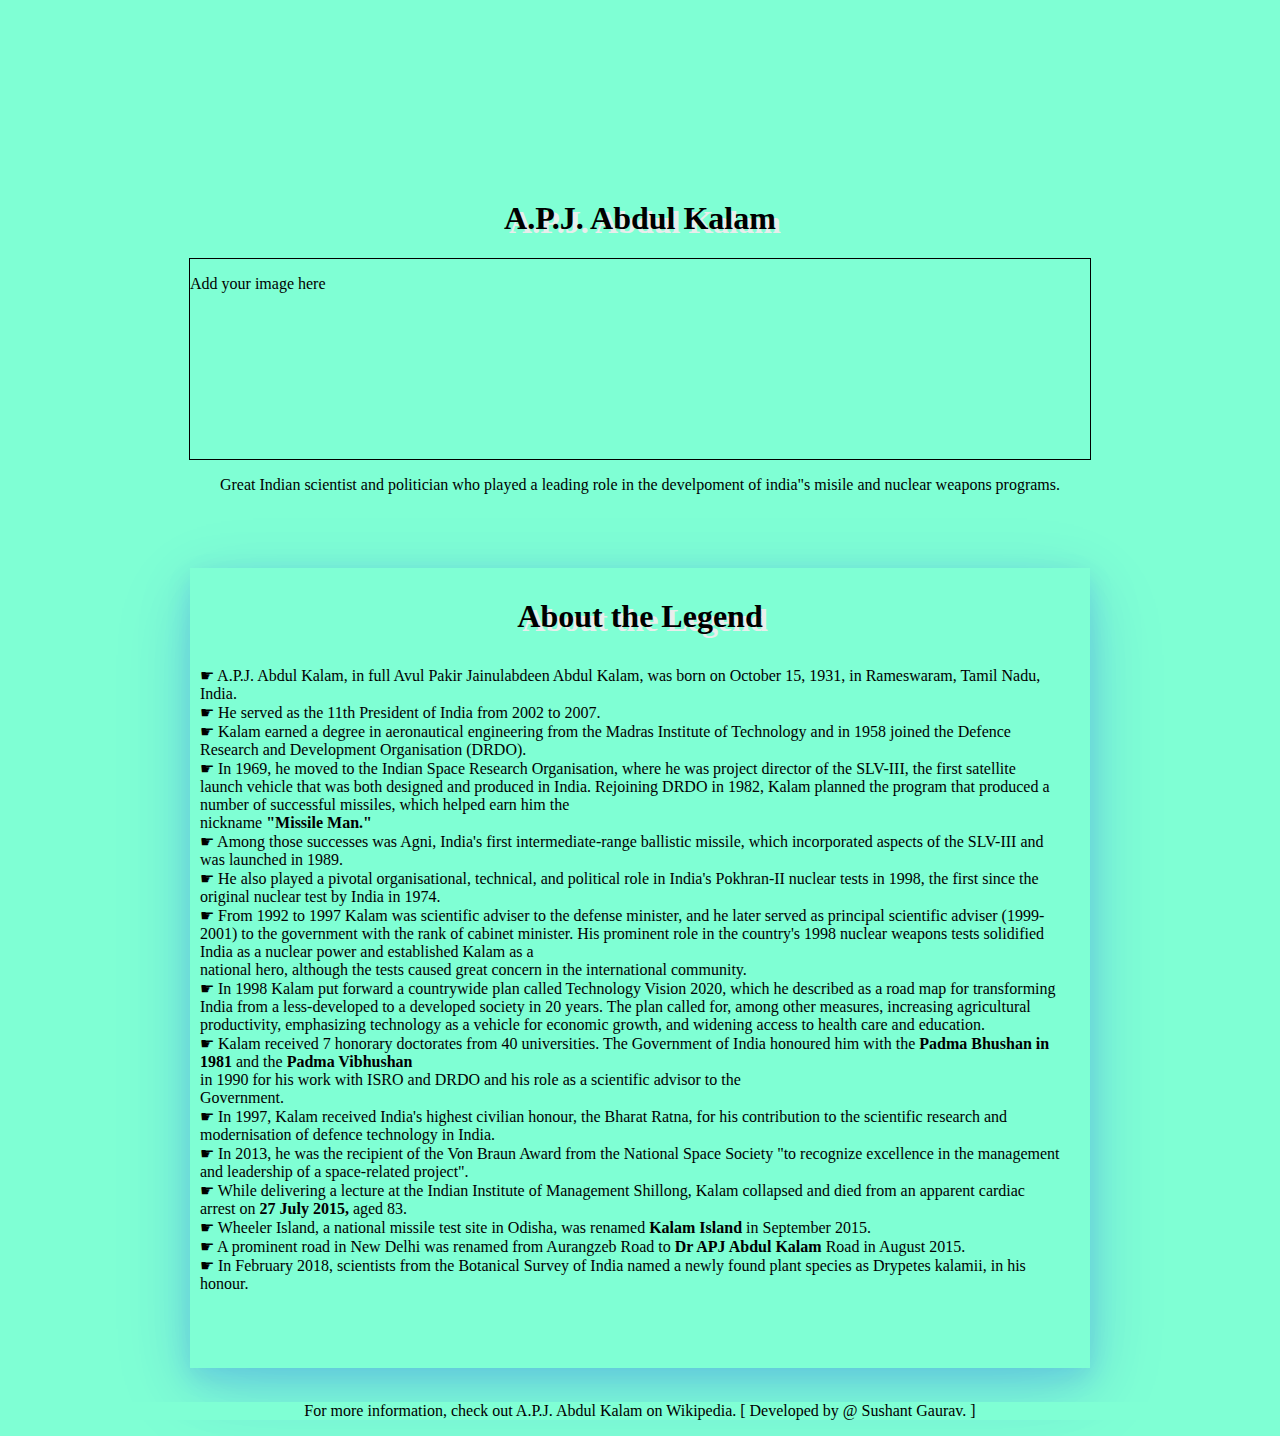
<file: Assignment-1/Kalam_assignment/index.html>
<!DOCTYPE html>
<html lang="en">
  <head>
    <meta charset="UTF-8" />
    <meta http-equiv="X-UA-Compatible" content="IE=edge" />
    <meta name="viewport" content="width=device-width, initial-scale=1.0" />
    <title>CSS ASSIGNMENT 1</title>
    <link rel="stylesheet" href="style.css" />
  </head>
  <body>
    <!-- <div class="container">
      sdsdfdsf
      <div class="border"></div>
    </div> -->
    <div class="container">
      <div class="h1">
        <h1 class="h1_1">A.P.J. Abdul Kalam</h1>
        <div class="img"><p>Add your image here</p></div>
      </div>
      <div class="para">
        <p>
          Great Indian scientist and politician who played a leading role in the
          develpoment of india"s misile and nuclear weapons programs.
        </p>
      </div>
      <br />
      <br />
      <div class="sec">
        <h1 class="sec_2">About the Legend</h1>
        <p>
          ☛ A.P.J. Abdul Kalam, in full Avul Pakir Jainulabdeen Abdul Kalam, was
          born on October 15, 1931, in Rameswaram, Tamil Nadu, <br />
          India. <br />
          ☛ He served as the 11th President of India from 2002 to 2007.
          <br />
          ☛ Kalam earned a degree in aeronautical engineering from the Madras
          Institute of Technology and in 1958 joined the Defence <br />
          Research and Development Organisation (DRDO). <br />
          ☛ In 1969, he moved to the Indian Space Research Organisation, where
          he was project director of the SLV-III, the first satellite <br />
          launch vehicle that was both designed and produced in India. Rejoining
          DRDO in 1982, Kalam planned the program that produced a number of
          successful missiles, which helped earn him the <br />
          nickname <b>"Missile Man." </b><br />
          ☛ Among those successes was Agni, India's first intermediate-range
          ballistic missile, which incorporated aspects of the SLV-III and
          <br />
          was launched in 1989. <br />
          ☛ He also played a pivotal organisational, technical, and political
          role in India's Pokhran-II nuclear tests in 1998, the first since the
          <br />
          original nuclear test by India in 1974. <br />
          ☛ From 1992 to 1997 Kalam was scientific adviser to the defense
          minister, and he later served as principal scientific adviser (1999-
          <br />
          2001) to the government with the rank of cabinet minister. His
          prominent role in the country's 1998 nuclear weapons tests solidified
          India as a nuclear power and established Kalam as a <br />
          national hero, although the tests caused great concern in the
          international community. <br />
          ☛ In 1998 Kalam put forward a countrywide plan called Technology
          Vision 2020, which he described as a road map for transforming <br />
          India from a less-developed to a developed society in 20 years. The
          plan called for, among other measures, increasing agricultural <br />
          productivity, emphasizing technology as a vehicle for economic growth,
          and widening access to health care and education. <br />
          ☛ Kalam received 7 honorary doctorates from 40 universities. The
          Government of India honoured him with the
          <b>Padma Bhushan in 1981</b> and the <b>Padma Vibhushan</b> <br />
          in 1990 for his work with ISRO and DRDO and his role as a scientific
          advisor to the <br />
          Government. <br />
          ☛ In 1997, Kalam received India's highest civilian honour, the Bharat
          Ratna, for his contribution to the scientific research and <br />
          modernisation of defence technology in India. <br />
          ☛ In 2013, he was the recipient of the Von Braun Award from the
          National Space Society "to recognize excellence in the management
          <br />
          and leadership of a space-related project". <br />
          ☛ While delivering a lecture at the Indian Institute of Management
          Shillong, Kalam collapsed and died from an apparent cardiac <br />
          arrest on <b> 27 July 2015,</b> aged 83. <br />
          ☛ Wheeler Island, a national missile test site in Odisha, was renamed
          <b>Kalam Island</b> in September 2015. <br />
          ☛ A prominent road in New Delhi was renamed from Aurangzeb Road to
          <b>Dr APJ Abdul Kalam</b> Road in August 2015. <br />
          ☛ In February 2018, scientists from the Botanical Survey of India
          named a newly found plant species as Drypetes kalamii, in his <br />
          honour.
        </p>
      </div>
      <br />
      <div class="last">
        <p>
          For more information, check out A.P.J. Abdul Kalam on Wikipedia. [
          Developed by @ Sushant Gaurav. ]
        </p>
      </div>
    </div>
  </body>
</html>
</file>
<file: Assignment-1/Kalam_assignment/style.css>
* {
  background-color: aquamarine;
  /* background-image: url(./images/kalam.jpg);
  background-repeat:unset; */
}
.container {
  margin-top: 200px;
}
.h1 {
  text-align: center;
  text-shadow: cadetblue;
}
.h1_1 {
  text-shadow: 5px 4px 0 rgb(233, 237, 236);
}

.img {
  margin: 0 auto;
  height: 200px;
  width: 900px;
  border: 1px solid black;
}
.img > p {
  text-align: left;
}
.para {
  text-align: center;
}
.sec {
  text-align: center;
  width: 900px;
  height: 800px;
  margin: 0 auto;
  box-shadow: rgba(1, 18, 255, 0.1) 0px 8px 24px,
    rgba(1, 18, 255, 0.1) 0px 16px 56px, rgba(1, 18, 255, 0.1) 0px 24px 80px;
}
.sec > h1 {
  padding-top: 30px;
  text-align: center;
}
.sec_2 {
  text-shadow: 5px 4px 0 rgb(233, 237, 236);
}
.sec > p {
  padding: 10px 10px 10px 10px;
  text-align: left;
}
.last {
  width: 10px auto;
  text-align: center;
}
/* .container{
    width: 500px;
    height: 100px;
    margin: 0 auto;
    background-color: aqua;
} */

/* .border{
    border: 4px solid red;
    height: 50px;
    width: 500px;
} */
</file>
